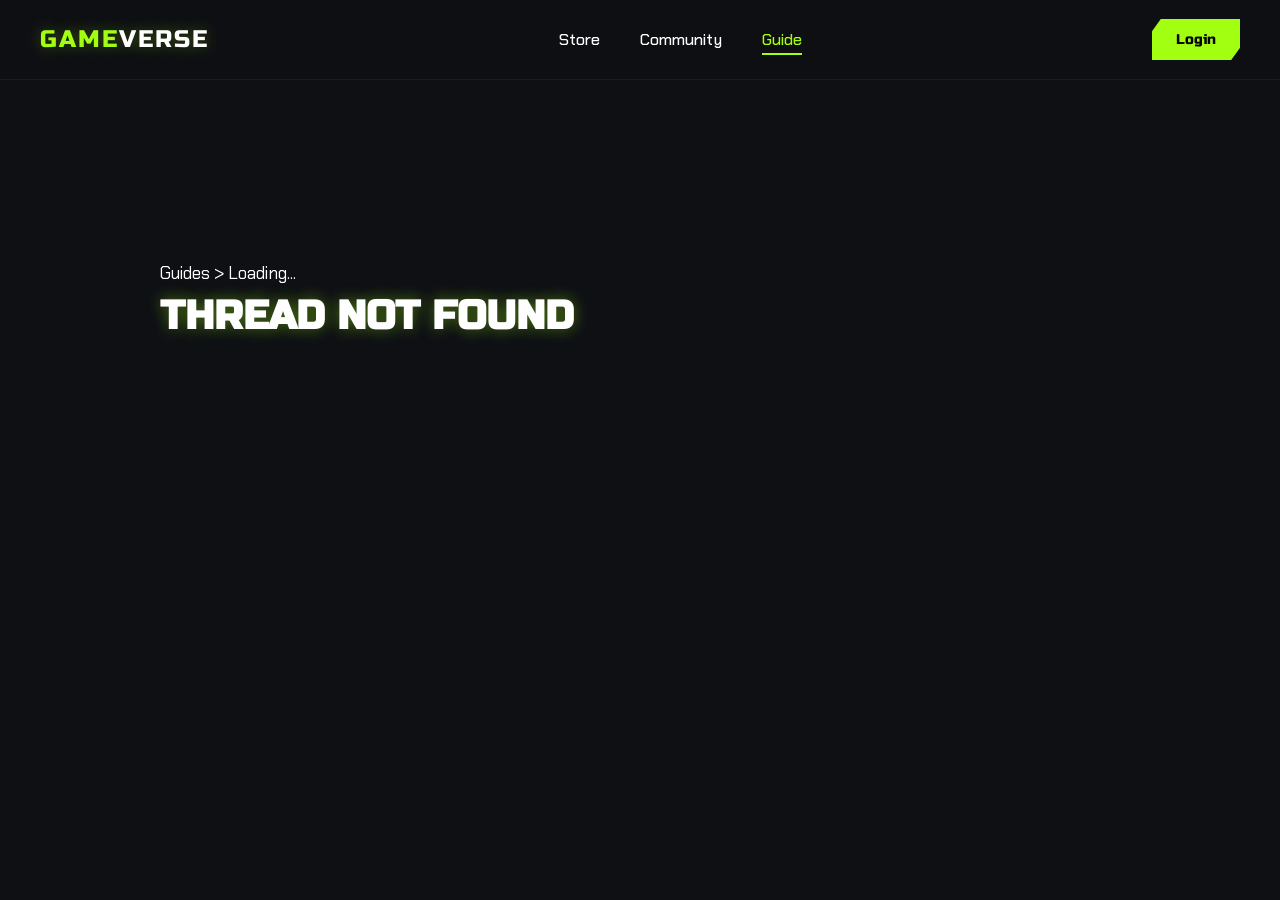
<file: guide-thread.html>
<!DOCTYPE html>
<html lang="en">
<head>
    <link rel="icon" type="image/png" href="favicon.png">
    <meta charset="UTF-8">
    <meta name="viewport" content="width=device-width, initial-scale=1.0">
    <title>Thread - GameVerse</title>
    <!-- Fonts & Icons -->
    <link href="https://fonts.googleapis.com/css2?family=Chakra+Petch:wght@400;500;600;700&family=Russo+One&display=swap" rel="stylesheet">
    <link href='https://unpkg.com/boxicons@2.1.4/css/boxicons.min.css' rel='stylesheet'>
    <link rel="stylesheet" href="css/variables.css">
    <link rel="stylesheet" href="css/style.css">
</head>
<body>
    <!-- Glass Navigation (Matches index.html) -->
    <nav class="glass-nav">
        <a href="index.html" class="logo" style="text-decoration: none;">GAME<span style="color: #fff">VERSE</span></a>
        <ul class="nav-links">
            <li><a href="index.html">Store</a></li>
            <li><a href="community.html">Community</a></li>
            <li><a href="guide.html" class="active">Guide</a></li>
        </ul>
        <button id="nav-login-btn" class="btn-primary glow">Login</button>
    </nav>

    <!-- Thread Header -->
    <header class="guide-hero" style="padding-top: 100px; padding-bottom: 20px;">
        <div class="hero-gradient-overlay" style="background: linear-gradient(to bottom, transparent 0%, var(--bg-dark) 100%);"></div>
        <div class="container guide-hero-content" style="text-align: left; max-width: 1000px;">
            <div class="breadcrumb" id="thread-breadcrumb" style="font-family: 'Chakra Petch', sans-serif; font-size: 1.1em; margin-bottom: 10px; color: var(--text-muted);">
                <a href="guide.html" style="color: var(--text-muted); text-decoration: none;">Guides</a> > <span>Loading...</span>
            </div>
            <h1 class="guide-title text-glow" id="thread-title" style="font-size: 2.5rem; margin-bottom: 0;">Loading Thread...</h1>
        </div>
    </header>

    <!-- Main Content Container -->
    <main class="container thread-container" id="thread-container" style="max-width: 1000px; padding-top: 20px;">
        <!-- JS will inject .post-block here -->
    </main>

    <!-- Auth Modal -->
    <div id="auth-modal" class="auth-modal hidden">
        <div class="auth-content glass-panel">
            <span class="close-modal" id="close-modal">&times;</span>
            <div class="auth-tabs">
                <button class="auth-tab active" data-target="login">Login</button>
                <button class="auth-tab" data-target="register">Register</button>
            </div>
            
            <form id="form-login" class="auth-form active">
                <input type="text" id="login-username" placeholder="Username" required>
                <input type="password" id="login-password" placeholder="Password" required>
                <button type="submit" class="btn-primary glow-neon w-100">Login</button>
            </form>
            
            <form id="form-register" class="auth-form hidden">
                <input type="email" id="reg-email" placeholder="Email" required>
                <input type="text" id="reg-username" placeholder="Username" required>
                <input type="password" id="reg-password" placeholder="Password" required>
                <button type="submit" class="btn-primary glow-neon w-100">Register</button>
            </form>
        </div>
    </div>

    <script type="module" src="js/main.js"></script>
    <script type="module" src="js/thread-loader.js"></script>
</body>
</html>
</file>
<file: css/variables.css>
/* CSS Variables from MASTER.md */
:root {
    /* Color Palette */
    --primary: #a3ff12;
    --bg-dark: #0f1014;
    --surface: #1b1e24; /* Fallback for no transparency */
    --surface-glass: rgba(27, 30, 36, 0.8);
    --text-primary: #ffffff;
    --text-secondary: #9ca3af;
    --accent-red: #ef4444;

    /* Typography */
    --font-heading: 'Russo One', sans-serif;
    --font-body: 'Chakra Petch', sans-serif;

    /* Spacing */
    --container-width: 1440px;
    --nav-height: 80px;
    --grid-gap: 24px;
    
    /* Effects */
    --glow: 0 0 15px rgba(163, 255, 18, 0.3);
    --glow-strong: 0 0 25px rgba(163, 255, 18, 0.6);
    --border-radius: 12px;
}
</file>
<file: css/style.css>
/* Global Reset */
* {
    margin: 0;
    padding: 0;
    box-sizing: border-box;
}

body {
    background-color: var(--bg-dark);
    color: var(--text-primary);
    font-family: var(--font-body);
    overflow-x: hidden;
}

a {
    text-decoration: none;
    color: inherit;
}

ul {
    list-style: none;
}

/* Typography */
h1, h2, h3 {
    font-family: var(--font-heading);
    text-transform: uppercase;
}

/* Navigation - Glassmorphism */
.glass-nav {
    position: fixed;
    top: 0;
    left: 0;
    width: 100%;
    height: var(--nav-height);
    background: rgba(15, 16, 20, 0.95);
    backdrop-filter: blur(20px);
    display: flex;
    justify-content: space-between;
    align-items: center;
    padding: 0 40px;
    z-index: 1000;
    border-bottom: 1px solid rgba(255, 255, 255, 0.05);
}

.logo {
    font-family: var(--font-heading);
    font-size: 24px;
    color: var(--primary);
    letter-spacing: 2px;
    text-shadow: var(--glow);
}

.nav-links {
    display: flex;
    gap: 40px;
}

.nav-links a {
    font-weight: 500;
    font-size: 16px;
    position: relative;
    transition: color 0.3s;
}

.nav-links a:hover, .nav-links a.active {
    color: var(--primary);
}

.nav-links a::after {
    content: '';
    position: absolute;
    bottom: -5px;
    left: 0;
    width: 0;
    height: 2px;
    background: var(--primary);
    transition: width 0.3s;
}

.nav-links a:hover::after, .nav-links a.active::after {
    width: 100%;
}

/* Buttons */
.btn-primary {
    background: var(--primary);
    color: #000;
    border: none;
    padding: 12px 24px;
    font-family: var(--font-heading);
    font-size: 14px;
    cursor: pointer;
    clip-path: polygon(10% 0, 100% 0, 100% 70%, 90% 100%, 0 100%, 0 30%);
    transition: all 0.3s;
}

.btn-primary:hover {
    transform: translateY(-2px);
    box-shadow: var(--glow-strong);
}

.btn-secondary {
    background: transparent;
    border: 1px solid #fff;
    color: #fff;
    padding: 12px 24px;
    font-family: var(--font-heading);
    font-size: 14px;
    cursor: pointer;
    clip-path: polygon(10% 0, 100% 0, 100% 70%, 90% 100%, 0 100%, 0 30%);
    transition: all 0.3s;
}

.btn-secondary:hover {
    background: rgba(255, 255, 255, 0.1);
    border-color: var(--primary);
    color: var(--primary);
}

.btn-small {
    background: transparent;
    border: 1px solid var(--primary);
    color: var(--primary);
    padding: 6px 16px;
    font-family: var(--font-body);
    font-weight: 600;
    font-size: 12px;
    cursor: pointer;
    border-radius: 4px;
    transition: all 0.2s;
}

.btn-small:hover {
    background: var(--primary);
    color: #000;
}

/* Hero Section */
.hero-section {
    position: relative;
    height: 80vh;
    width: 100%;
    margin-top: var(--nav-height);
    overflow: hidden;
}

#hero-canvas {
    position: absolute;
    top: 0;
    left: 0;
    width: 100%;
    height: 100%;
    z-index: 1;
}

.hero-content {
    position: absolute;
    top: 50%;
    left: 10%;
    transform: translateY(-50%);
    z-index: 2;
    pointer-events: none; /* Allow clicks to pass through to canvas if needed, but buttons need pointer-events auto */
}

.hero-content * {
    pointer-events: auto;
}

.hero-content h1 {
    font-size: 80px;
    line-height: 1;
    margin-bottom: 20px;
    text-shadow: 0 4px 30px rgba(0,0,0,0.8);
}

.subtitle {
    font-size: 24px;
    color: var(--text-secondary);
    margin-bottom: 40px;
}

.hero-actions {
    display: flex;
    gap: 20px;
}

/* Main Container */
.container {
    max-width: var(--container-width);
    margin: 0 auto;
    padding: 80px 20px;
}

.section-title {
    font-size: 32px;
    margin-bottom: 40px;
    border-left: 4px solid var(--primary);
    padding-left: 16px;
}

/* Game Grid - 5 Columns */
.game-grid {
    display: grid;
    grid-template-columns: repeat(5, 1fr);
    gap: var(--grid-gap);
}

/* Game Card */
.game-card {
    background: var(--surface);
    border-radius: var(--border-radius);
    overflow: hidden;
    position: relative;
    transition: transform 0.1s, box-shadow 0.3s; /* Fast transform for tilt */
    border: 1px solid rgba(255, 255, 255, 0.05);
    height: 380px;
    display: flex;
    flex-direction: column;
}


.card-image {
    height: 280px;
    width: 100%;
    position: relative;
    overflow: hidden; /* Ensure image stays inside corners */
}

.card-image img {
    width: 100%;
    height: 100%;
    object-fit: cover;
    transition: transform 0.3s;
    display: block; /* Remove bottom whitespace */
}

.game-card:hover .card-image img {
    transform: scale(1.05); 
}

.card-image::after {
    content: '';
    position: absolute;
    bottom: 0;
    left: 0;
    width: 100%;
    height: 50%;
    background: linear-gradient(to top, var(--surface) 0%, transparent 100%);
    pointer-events: none; /* Let clicks pass through overlay */
}

.card-content {
    padding: 16px;
    flex: 1;
    display: flex;
    flex-direction: column;
    justify-content: space-between;
    z-index: 2;
    position: relative;
    background: var(--surface);
}

.card-content h3 {
    font-family: var(--font-heading);
    font-size: 16px;
    margin-bottom: 8px;
    color: #fff;
    line-height: 1.2;
}

.card-meta {
    display: flex;
    justify-content: space-between;
    align-items: center;
}

.price {
    font-family: var(--font-body);
    color: var(--primary);
    font-weight: 700;
}

/* Mobile Responsiveness */
@media (max-width: 1200px) {
    .game-grid {
        grid-template-columns: repeat(4, 1fr);
    }
}

@media (max-width: 900px) {
    .game-grid {
        grid-template-columns: repeat(3, 1fr);
    }
    .hero-content h1 {
        font-size: 48px;
    }
}

@media (max-width: 600px) {
    .game-grid {
        grid-template-columns: repeat(2, 1fr);
    }
}

@media (max-width: 400px) {
    .game-grid {
        grid-template-columns: 1fr;
    }
}

/* ========================================= */
/* DETAIL PAGE STYLES                        */
/* ========================================= */

.detail-hero {
    position: relative;
    height: 100vh;
    width: 100%;
    margin-top: var(--nav-height);
    overflow: hidden;
    display: flex;
    align-items: flex-end; /* Align content to bottom */
    padding-bottom: 60px;
}

.hero-video-container {
    position: absolute;
    top: 0;
    left: 0;
    width: 100%;
    height: 100%;
    z-index: 0;
}

.hero-video {
    position: absolute;
    top: 0;
    left: 0;
    width: 100%;
    height: 100%;
    object-fit: cover;
    z-index: 0;
}

.hero-gradient-overlay {
    position: absolute;
    top: 0;
    left: 0;
    width: 100%;
    height: 100%;
    background: linear-gradient(to top, var(--bg-dark) 0%, transparent 20%);
    pointer-events: none;
    z-index: 1;
}

.detail-hero-content {
    position: relative;
    z-index: 2;
    width: 100%;
    margin-bottom: 40px;
}

.game-title {
    font-size: 64px;
    line-height: 1.1;
    margin-bottom: 10px;
    text-shadow: 0 4px 20px rgba(0,0,0,0.8);
    color: var(--text-primary);
}

.game-reviews {
    font-family: var(--font-body);
    font-size: 18px;
    color: #fbbf24; /* Star gold */
    margin-bottom: 15px;
    display: flex;
    align-items: center;
    gap: 10px;
}

.review-count {
    color: var(--text-secondary);
    font-size: 14px;
}

.game-price {
    font-family: var(--font-heading);
    font-size: 48px;
    color: var(--primary); /* Neon green */
    margin-bottom: 30px;
    text-shadow: var(--glow);
}

.detail-hero-actions {
    display: flex;
    gap: 20px;
}

.glow-neon {
    box-shadow: 0 0 15px rgba(163, 255, 18, 0.4);
    transition: box-shadow 0.3s ease, transform 0.3s;
}

.glow-neon:hover {
    box-shadow: 0 0 25px rgba(163, 255, 18, 0.8);
    transform: translateY(-2px);
}

.btn-primary.glow-neon {
    border: 1px solid var(--primary);
}

.btn-secondary.glow-neon {
    border-color: var(--primary);
    color: var(--primary);
}

.btn-secondary.glow-neon:hover {
    background: rgba(163, 255, 18, 0.1);
}

/* Detail Main Grid Structure */
.detail-main {
    max-width: 1200px;
    padding-top: 40px;
    padding-bottom: 80px;
}

.detail-grid {
    display: grid;
    grid-template-columns: 2fr 1fr;
    gap: 40px;
}

/* Glass Panel Component */
.glass-panel {
    background: var(--surface-glass);
    backdrop-filter: blur(10px);
    border: 1px solid rgba(255, 255, 255, 0.05);
    border-radius: var(--border-radius);
    padding: 30px;
}

.detail-description h2 {
    font-size: 24px;
    margin-bottom: 20px;
    color: #fff;
    border-bottom: 1px solid rgba(255, 255, 255, 0.1);
    padding-bottom: 10px;
}

.detail-description p {
    color: var(--text-secondary);
    line-height: 1.6;
    font-size: 16px;
    margin-bottom: 20px;
}

.feature-list {
    margin-bottom: 25px;
}

.feature-list li {
    display: flex;
    align-items: center;
    gap: 12px;
    color: var(--text-primary);
    margin-bottom: 12px;
    font-size: 16px;
}

.sys-req-list {
    list-style: none;
    padding: 15px;
    background: rgba(0,0,0,0.2);
    border-radius: 8px;
    margin-top: 15px;
    font-size: 14px;
    color: var(--text-secondary);
}

.sys-req-list li {
    margin-bottom: 10px;
}

.sys-req-list li strong {
    color: var(--text-primary);
}

/* Sidebar Styling */
.detail-sidebar h2 {
    font-size: 20px;
    margin-bottom: 20px;
    padding-left: 10px;
    border-left: 3px solid var(--primary);
}

.suggested-games {
    display: flex;
    flex-direction: column;
    gap: 15px;
}

.suggested-card {
    display: flex;
    align-items: center;
    background: var(--surface);
    border-radius: 8px;
    overflow: hidden;
    height: 80px;
    border: 1px solid rgba(255, 255, 255, 0.05);
    cursor: pointer;
    transition: transform 0.2s, background 0.3s;
}

.suggested-card:hover {
    transform: translateX(5px);
    background: rgba(255, 255, 255, 0.05);
}

.suggested-card img {
    width: 100px;
    height: 100%;
    object-fit: cover;
}

.suggested-info {
    padding: 10px 15px;
    display: flex;
    flex-direction: column;
    justify-content: center;
}

.suggested-info h4 {
    font-family: var(--font-heading);
    font-size: 14px;
    color: #fff;
    margin-bottom: 5px;
    white-space: nowrap;
    overflow: hidden;
    text-overflow: ellipsis;
    max-width: 150px;
}

.suggested-info .price {
    font-size: 14px;
}

/* Responsive adjustments for detail page */
@media (max-width: 900px) {
    .detail-grid {
        grid-template-columns: 1fr;
    }
    
    .game-title {
        font-size: 48px;
    }
}

/* Scroll Reveal Animation */
.reveal {
    opacity: 0;
    transform: translateY(50px);
    transition: all 0.8s ease-out;
}

.reveal.active {
    opacity: 1;
    transform: translateY(0);
}

/* Image Carousel Fallback */
.hero-carousel {
    position: absolute;
    top: 0;
    left: 0;
    width: 100%;
    height: 100%;
    z-index: 0;
    overflow: hidden;
}

.carousel-slide {
    position: absolute;
    width: 100%;
    height: 100%;
    object-fit: cover;
    opacity: 0;
    transition: opacity 1s ease-in-out;
}

/* ========================================= */
/* MOBILE RESPONSIVE DESIGN                  */
/* ========================================= */

.hamburger {
    display: none;
    background: transparent;
    border: none;
    color: var(--primary);
    font-size: 28px;
    cursor: pointer;
    z-index: 1001;
}

@media (max-width: 768px) {
    /* Touch Targets */
    button, a, input, select {
        min-height: 44px;
    }

    /* Navbar */
    .glass-nav {
        padding: 0 20px;
        position: fixed;
    }
    
    .hamburger {
        display: block;
        position: absolute;
        right: 20px;
        top: 15px;
    }

    .nav-links {
        display: none;
        flex-direction: column;
        position: absolute;
        top: var(--nav-height);
        left: 0;
        width: 100%;
        background: rgba(15, 16, 20, 0.98);
        backdrop-filter: blur(20px);
        padding: 20px;
        gap: 20px;
        box-shadow: 0 10px 30px rgba(0,0,0,0.8);
        text-align: center;
    }

    .nav-links.active {
        display: flex;
    }

    .nav-links a {
        font-size: 18px;
        padding: 10px 0;
    }

    #nav-login-btn {
        margin-right: 40px; /* Make room for absolute hamburger */
    }

    .nav-right {
        flex-wrap: wrap;
        justify-content: center;
        gap: 5px !important;
        margin-right: 40px;
    }

    .nav-right .user-greeting {
        display: none !important;
    }

    .nav-right .btn-small {
        padding: 6px 10px !important;
        font-size: 11px !important;
        min-height: auto !important;
    }

    .hero-section {
        height: 60vh !important;
        min-height: 400px !important;
    }
    
    .detail-hero {
        height: auto !important;
        min-height: 0 !important;
        padding-bottom: 0 !important;
        aspect-ratio: 16 / 9;
    }

    /* Typography & Padding */
    .hero-content h1, .game-title, .guide-title {
        font-size: 2.5rem !important;
        line-height: 1.2;
    }
    
    .subtitle, .guide-subtitle {
        font-size: 1rem;
        margin-bottom: 20px;
    }

    .container {
        padding: 40px 15px;
    }
    
    .section-title {
        font-size: 24px;
        margin-bottom: 20px;
    }

    /* Grids & Flexbox - Single Column */
    .game-grid {
        grid-template-columns: 1fr !important;
    }

    .forum-container, .detail-grid, .guide-container {
        display: flex !important;
        flex-direction: column !important;
        width: 100%;
    }

    .detail-grid {
        gap: 20px;
    }

    /* Disable tilt transform by overriding */
    .tilt-card {
        transform: none !important;
        transition: none !important;
    }

    /* Hero Actions */
    .hero-actions, .detail-hero-actions {
        flex-direction: column;
        gap: 10px;
        width: 100%;
    }
    
    .hero-actions button, .detail-hero-actions button {
        width: 100%;
    }

    /* Sub-navs and Forums */
    .subnav-links {
        overflow-x: auto;
        white-space: nowrap;
        padding-bottom: 5px;
        justify-content: flex-start;
    }

    .row-stats, .row-lastpost {
        display: none !important; /* Save space on mobile forum */
    }
    
    .row-info {
        width: 100%;
    }
}

/* ========================================= */
/* COMMUNITY FORUM STYLES                    */
/* ========================================= */

.forum-subnav {
    margin-top: var(--nav-height);
    background: rgba(15, 16, 20, 0.95);
    backdrop-filter: blur(20px);
    border-bottom: 1px solid rgba(255, 255, 255, 0.05);
    padding: 0 40px;
    height: var(--nav-height);
    display: flex;
    align-items: center;
}

.forum-subnav .container {
    padding: 0;
    width: 100%;
}

.subnav-links {
    display: flex;
    gap: 40px;
    height: 100%;
    align-items: center;
}

.subnav-links a {
    color: var(--text-secondary);
    font-size: 14px;
    font-weight: 500;
    transition: color 0.3s;
    height: 100%;
    display: flex;
    align-items: center;
    position: relative;
    padding: 0 5px;
}

.subnav-links a:hover,
.subnav-links a.active {
    color: var(--text-primary);
}

.subnav-links a.active::after {
    content: '';
    position: absolute;
    bottom: -1px;
    left: 0;
    width: 100%;
    height: 3px;
    background: var(--primary);
    box-shadow: 0 -2px 10px rgba(163, 255, 18, 0.5);
}

.forum-tab-content.hidden {
    display: none;
}

/* Forum Main Grid */
.forum-container {
    padding-top: 40px;
    padding-bottom: 80px;
    display: grid;
    grid-template-columns: 7fr 3fr;
    gap: 30px;
}

/* --- Left Column: Categories --- */
.forum-category {
    margin-bottom: 24px;
    border-radius: var(--border-radius);
    overflow: hidden;
    background: var(--surface-glass);
    border: 1px solid rgba(255, 255, 255, 0.05);
}

.category-header {
    background: rgba(255, 255, 255, 0.05);
    padding: 12px 20px;
    display: flex;
    justify-content: space-between;
    align-items: center;
    border-bottom: 1px solid rgba(255, 255, 255, 0.1);
    cursor: pointer;
    user-select: none;
    transition: background 0.3s;
}

.category-header:hover {
    background: rgba(255, 255, 255, 0.08);
}

.category-header h2 {
    color: var(--primary);
    font-family: var(--font-heading);
    font-size: 18px;
    margin: 0;
    text-shadow: 0 0 5px rgba(163, 255, 18, 0.2);
}

.toggle-icon {
    color: var(--text-secondary);
    font-size: 24px;
    transition: transform 0.3s;
}

/* Hide rows when collapsed */
.forum-rows.hidden {
    display: none;
}

/* Forum Node Structure */
.forum-node {
    display: flex;
    padding: 16px 20px;
    border-bottom: 1px solid rgba(255, 255, 255, 0.05);
    align-items: center;
    transition: background 0.2s;
}

.forum-node:last-child {
    border-bottom: none;
}

.forum-node:hover {
    background: rgba(163, 255, 18, 0.05);
}

/* Node Part A: Info */
.row-info {
    display: flex;
    gap: 15px;
    align-items: center;
    flex-grow: 1;
}

.forum-icon {
    font-size: 32px;
    color: var(--primary);
    opacity: 0.8;
    margin-top: 2px;
}

.info-content {
    display: flex;
    flex-direction: column;
}

.forum-title {
    font-size: 16px;
    font-weight: 700;
    color: #fff;
    margin-bottom: 4px;
    display: flex;
    align-items: center;
    gap: 8px;
}

.badge {
    font-size: 10px;
    padding: 2px 6px;
    border-radius: 4px;
    font-family: var(--font-heading);
    text-transform: uppercase;
    letter-spacing: 0.5px;
}

.badge-new {
    background: rgba(239, 68, 68, 0.2);
    color: var(--accent-red);
    border: 1px solid rgba(239, 68, 68, 0.5);
}

.forum-desc {
    font-size: 13px;
    color: var(--text-secondary);
    line-height: 1.4;
    margin-bottom: 8px;
}

.sub-links {
    display: flex;
    gap: 12px;
}

.sub-links a {
    font-size: 12px;
    color: var(--text-secondary);
    display: flex;
    align-items: center;
    gap: 4px;
    transition: color 0.2s;
}

.sub-links a:hover {
    color: var(--primary);
}

/* Node Part B: Stats */
.row-stats {
    display: flex;
    flex-direction: column;
    gap: 4px;
    width: 120px;
    flex-shrink: 0;
}

.row-stats > div {
    display: flex;
    justify-content: space-between;
}

.stat-num {
    font-weight: 600;
    color: #fff;
    font-size: 14px;
}

.stat-label {
    color: var(--text-secondary);
    font-size: 13px;
}

/* Node Part C: Last Post */
.row-lastpost {
    display: flex;
    flex-direction: column;
    gap: 4px;
    width: 250px;
    flex-shrink: 0;
    padding-left: 20px;
}

.post-title {
    font-size: 14px;
    color: #fff;
    white-space: nowrap;
    overflow: hidden;
    text-overflow: ellipsis;
    transition: color 0.2s;
    cursor: pointer;
}

.post-title:hover {
    color: var(--primary);
}

.post-meta {
    font-size: 12px;
    color: var(--text-secondary);
}

/* --- Right Column: Sidebar Widgets --- */
.forum-sidebar {
    display: flex;
    flex-direction: column;
    gap: 24px;
}

.widget {
    padding: 20px;
}

.widget h3 {
    font-size: 16px;
    color: #fff;
    margin-bottom: 15px;
    padding-bottom: 10px;
    border-bottom: 1px solid rgba(255, 255, 255, 0.1);
    display: flex;
    align-items: center;
    gap: 8px;
}

.widget h3 i {
    color: var(--primary);
}

/* Members Online Widget */
.online-list {
    font-size: 13px;
    color: var(--text-secondary);
    line-height: 1.6;
    margin-bottom: 15px;
}

.overflow-text {
    color: var(--primary);
    opacity: 0.8;
}

.widget-footer {
    font-size: 12px;
    color: rgba(255, 255, 255, 0.4);
    border-top: 1px dashed rgba(255, 255, 255, 0.1);
    padding-top: 10px;
}

/* Latest Posts Widget */
.latest-activities {
    display: flex;
    flex-direction: column;
    gap: 15px;
}

.activity-item {
    display: flex;
    gap: 12px;
}

.activity-avatar {
    width: 32px;
    height: 32px;
    border-radius: 4px;
    display: flex;
    align-items: center;
    justify-content: center;
    font-family: var(--font-heading);
    color: #000;
    font-size: 16px;
    flex-shrink: 0;
}

.activity-details {
    display: flex;
    flex-direction: column;
    gap: 4px;
}

.activity-meta {
    display: flex;
    align-items: flex-start;
    gap: 6px;
}

.tag {
    font-size: 10px;
    padding: 2px 4px;
    border-radius: 3px;
    font-weight: 600;
    text-transform: uppercase;
}

.tag-pc { background: rgba(90, 177, 187, 0.2); color: #5ab1bb; border: 1px solid #5ab1bb; }
.tag-ps { background: rgba(232, 93, 117, 0.2); color: #e85d75; border: 1px solid #e85d75; }
.tag-xbox { background: rgba(157, 129, 137, 0.2); color: #9d8189; border: 1px solid #9d8189; }

.activity-title {
    font-size: 13px;
    color: #fff;
    line-height: 1.3;
}

.activity-title:hover {
    color: var(--primary);
    text-decoration: underline;
}

.activity-foot {
    font-size: 11px;
    color: var(--text-secondary);
    line-height: 1.4;
}

/* --- Responsive Adjustments --- */
@media (max-width: 1024px) {
    .forum-node {
        flex-wrap: wrap;
    }
    .row-lastpost {
        width: 200px;
    }
}

@media (max-width: 768px) {
    .forum-container {
        grid-template-columns: 1fr; /* Stack layout */
    }

    .forum-node {
        flex-direction: column;
        align-items: flex-start;
        gap: 15px;
    }

    .row-stats {
        flex-direction: row;
        gap: 20px;
    }

    .row-stats > div {
        width: auto;
        gap: 6px;
    }

    .row-lastpost {
        border-top: 1px dashed rgba(255,255,255,0.1);
        padding-top: 10px;
        width: 100%;
        padding-left: 0;
    }
}
/* ========================================= */
/* GUIDE PAGE STYLES                         */
/* ========================================= */

.guide-hero {
    position: relative;
    height: 40vh;
    min-height: 350px;
    width: 100%;
    margin-top: var(--nav-height);
    display: flex;
    justify-content: center;
    align-items: center;
    background: url('https://images.unsplash.com/photo-1511512578047-dfb367046420?q=80&w=2071') center/cover no-repeat;
}

.guide-hero::before {
    content: '';
    position: absolute;
    inset: 0;
    background: rgba(15, 16, 20, 0.7); /* Dark overlay */
    z-index: 0;
}

.guide-hero-content {
    position: relative;
    z-index: 2;
    text-align: center;
    width: 100%;
    max-width: 800px;
}

.guide-title {
    font-size: 56px;
    margin-bottom: 10px;
    line-height: 1.1;
    font-family: var(--font-heading);
    color: #fff;
}

.text-glow {
    text-shadow: 0 0 15px rgba(163, 255, 18, 0.4);
}

.guide-subtitle {
    font-size: 18px;
    color: var(--text-secondary);
    margin-bottom: 30px;
}

.search-bar-wrapper {
    display: flex;
    position: relative;
    width: 100%;
    max-width: 600px;
    margin: 0 auto;
    background: rgba(255, 255, 255, 0.1);
    backdrop-filter: blur(10px);
    border: 1px solid rgba(255, 255, 255, 0.2);
    border-radius: 50px;
    padding: 5px;
    transition: border-color 0.3s, box-shadow 0.3s;
}

.search-bar-wrapper:focus-within {
    border-color: var(--primary);
    box-shadow: 0 0 20px rgba(163, 255, 18, 0.2);
}

.search-icon {
    position: absolute;
    left: 20px;
    top: 50%;
    transform: translateY(-50%);
    font-size: 24px;
    color: var(--text-secondary);
}

.guide-search-input {
    width: 100%;
    background: transparent;
    border: none;
    color: #fff;
    padding: 15px 20px 15px 50px;
    font-family: var(--font-body);
    font-size: 16px;
    outline: none;
}

.search-btn {
    border-radius: 40px;
    padding: 10px 25px;
    clip-path: none !important; /* override weird clip-path for search */
}

/* Guide Grid Layout */
.guide-container {
    padding-top: 50px;
    padding-bottom: 80px;
    display: grid;
    grid-template-columns: 7fr 3fr;
    gap: 30px;
}

.module-glass {
    background: var(--surface-glass);
    border-radius: var(--border-radius);
    border: 1px solid rgba(255, 255, 255, 0.05);
    overflow: hidden;
}

/* Guide Table Area */
.guide-table-header {
    display: flex;
    justify-content: space-between;
    align-items: center;
    padding: 20px;
    border-bottom: 1px solid rgba(255, 255, 255, 0.1);
    background: rgba(255, 255, 255, 0.02);
}

.guide-table-header h2 {
    font-size: 20px;
    margin: 0;
    color: #fff;
}

.glass-select {
    background: rgba(0, 0, 0, 0.5);
    border: 1px solid rgba(255, 255, 255, 0.2);
    color: #fff;
    padding: 8px 15px;
    border-radius: 6px;
    font-family: var(--font-body);
    outline: none;
}

.glass-select:focus {
    border-color: var(--primary);
}

/* The Table */
.guide-table {
    width: 100%;
    border-collapse: collapse;
}

.guide-table th {
    text-align: left;
    padding: 15px 20px;
    font-size: 13px;
    text-transform: uppercase;
    color: var(--text-secondary);
    border-bottom: 1px solid rgba(255, 255, 255, 0.05);
}

.guide-row {
    transition: background 0.2s;
    border-bottom: 1px solid rgba(255, 255, 255, 0.03);
}

.guide-row:last-child {
    border-bottom: none;
}

.guide-row:hover {
    background: rgba(163, 255, 18, 0.05);
}

.guide-table td {
    padding: 20px;
    vertical-align: middle;
}

.guide-info {
    display: flex;
    gap: 15px;
    align-items: center;
}

.guide-thumb {
    width: 60px;
    height: 80px;
    border-radius: 6px;
    object-fit: cover;
    box-shadow: 0 4px 10px rgba(0, 0, 0, 0.5);
}

.guide-meta {
    display: flex;
    flex-direction: column;
    gap: 5px;
}

.guide-game {
    font-size: 12px;
    color: var(--primary);
    font-weight: 600;
    text-transform: uppercase;
    letter-spacing: 0.5px;
}

.guide-link {
    font-size: 16px;
    font-weight: 700;
    color: #fff;
    line-height: 1.4;
    transition: color 0.2s;
    text-decoration: none;
}

.guide-link:hover {
    color: var(--primary);
}

.badge-popular {
    background: rgba(251, 191, 36, 0.2);
    color: #fbbf24;
    border: 1px solid rgba(251, 191, 36, 0.5);
    width: max-content;
    margin-top: 5px;
}

.guide-author {
    color: var(--text-secondary);
    font-size: 14px;
    white-space: nowrap;
}

.guide-author i {
    vertical-align: middle;
    margin-right: 5px;
    font-size: 18px;
}

.guide-date {
    color: var(--text-secondary);
    font-size: 13px;
    white-space: nowrap;
}

/* Pagination */
.pagination {
    display: flex;
    justify-content: center;
    align-items: center;
    gap: 15px;
    padding: 20px;
    border-top: 1px solid rgba(255, 255, 255, 0.05);
}

.page-num {
    font-size: 14px;
    color: var(--text-secondary);
}

/* Community Forum Link Styling */
a.forum-title {
    color: var(--text-primary);
    text-decoration: none;
    font-weight: 600;
    font-size: 1.1rem;
    transition: color 0.3s ease;
}

a.forum-title:hover {
    color: var(--primary);
    text-decoration: underline;
}

/* Sidebar Specifics */
.contributor-list {
    display: flex;
    flex-direction: column;
    gap: 12px;
    padding-top: 5px;
    list-style: none;
    margin: 0;
    padding-left: 0;
}

.contributor-list li {
    display: flex;
    justify-content: space-between;
    align-items: center;
    padding: 10px;
    background: rgba(255, 255, 255, 0.02);
    border-radius: 8px;
    transition: transform 0.2s, background 0.2s;
}

.contributor-list li:hover {
    transform: translateX(5px);
    background: rgba(163, 255, 18, 0.05);
}

.c-info {
    display: flex;
    align-items: center;
    gap: 10px;
}

.c-rank {
    font-family: var(--font-heading);
    color: var(--text-secondary);
    font-size: 14px;
}

.c-name {
    font-weight: 600;
    font-size: 15px;
    color: #fff;
}

.c-score {
    font-size: 13px;
    color: var(--primary);
    font-weight: 700;
}

/* Responsive adjustments for guide page */
@media (max-width: 1024px) {
    .hide-mobile {
        display: none;
    }
}

@media (max-width: 768px) {
    .guide-container {
        grid-template-columns: 1fr;
    }
    .guide-title {
        font-size: 40px;
    }
    .guide-info {
        flex-direction: column;
        align-items: flex-start;
    }
}

/* ========================================= */
/* THREAD PAGE STYLES                        */
/* ========================================= */

.post-block {
    margin-bottom: 20px;
    border: 1px solid rgba(255, 255, 255, 0.05);
    border-left: 3px solid var(--primary);
    border-radius: var(--border-radius);
    overflow: hidden;
    background: rgba(15, 16, 20, 0.7); /* Slightly darker glass panel */
    backdrop-filter: blur(10px);
}

.post-header {
    background: rgba(0, 0, 0, 0.4);
    padding: 15px 20px;
    display: flex;
    justify-content: space-between;
    align-items: flex-start;
    border-bottom: 1px solid rgba(255, 255, 255, 0.05);
}

.post-body {
    padding: 20px;
    min-height: 100px;
    color: #fff;
    line-height: 1.6;
    font-size: 15px;
}

.post-signature {
    padding: 10px 20px;
    font-size: 0.85em;
    color: var(--text-secondary);
    border-top: 1px solid rgba(255, 255, 255, 0.05);
    background: rgba(0, 0, 0, 0.2);
}

/* ========================================= */
/* NEWS FEED STYLES (NEW POSTS TAB)          */
/* ========================================= */

.news-feed-list {
    display: flex;
    flex-direction: column;
    gap: 15px;
    margin-bottom: 30px;
}

.news-feed-item {
    display: flex;
    gap: 15px;
    padding: 15px;
    align-items: center;
    transition: all 0.3s ease;
    border-left: 3px solid transparent;
}

.news-feed-item:hover {
    background: rgba(163, 255, 18, 0.05);
    border-left-color: var(--primary);
    transform: translateX(5px);
}

.news-thumb {
    width: 80px;
    height: 80px;
    object-fit: cover;
    border-radius: 8px;
    flex-shrink: 0;
}

.news-title {
    font-size: 1.1rem;
    font-family: var(--font-heading);
    font-weight: bold;
    color: var(--text-main);
    text-decoration: none;
    margin-bottom: 5px;
    display: block;
}

.news-title:hover {
    color: var(--primary);
}

.news-meta {
    font-size: 0.85rem;
    color: var(--text-secondary);
}

/* ========================================= */
/* AUTH MODAL STYLES                         */
/* ========================================= */

.auth-modal {
    position: fixed;
    inset: 0;
    background: rgba(0,0,0,0.8);
    backdrop-filter: blur(10px);
    z-index: 9999;
    display: flex;
    align-items: center;
    justify-content: center;
    transition: opacity 0.3s ease;
}

.auth-modal.hidden {
    opacity: 0;
    pointer-events: none;
}

.auth-content {
    width: 100%;
    max-width: 400px;
    padding: 30px;
    position: relative;
    border: 1px solid rgba(163, 255, 18, 0.2);
    display: flex;
    flex-direction: column;
}

.close-modal {
    position: absolute;
    top: 15px;
    right: 20px;
    font-size: 24px;
    color: var(--text-secondary);
    cursor: pointer;
    transition: color 0.3s;
}

.close-modal:hover {
    color: var(--primary);
}

.auth-tabs {
    display: flex;
    gap: 20px;
    margin-bottom: 25px;
    border-bottom: 1px solid rgba(255, 255, 255, 0.1);
}

.auth-tab {
    background: none;
    border: none;
    color: var(--text-secondary);
    font-family: var(--font-heading);
    font-size: 16px;
    padding-bottom: 10px;
    cursor: pointer;
    transition: color 0.3s;
    position: relative;
}

.auth-tab.active {
    color: var(--primary);
}

.auth-tab.active::after {
    content: '';
    position: absolute;
    bottom: -1px;
    left: 0;
    width: 100%;
    height: 2px;
    background: var(--primary);
    box-shadow: 0 -2px 10px rgba(163, 255, 18, 0.5);
}

.auth-form {
    display: flex;
    flex-direction: column;
}

.auth-form.hidden {
    display: none;
}

.auth-form input {
    width: 100%;
    padding: 12px;
    margin-bottom: 20px;
    background: rgba(0,0,0,0.5);
    border: 1px solid rgba(255,255,255,0.1);
    color: #fff;
    border-radius: 4px;
    outline: none;
    transition: 0.3s;
    font-family: var(--font-body);
}

.auth-form input:focus {
    border-color: var(--primary);
    box-shadow: 0 0 10px rgba(163, 255, 18, 0.2);
}

.w-100 {
    width: 100%;
}

/* ========================================= */
/* TOAST NOTIFICATION STYLES                 */
/* ========================================= */
.toast-container {
    position: fixed;
    bottom: 30px;
    right: 30px;
    display: flex;
    flex-direction: column;
    gap: 15px;
    z-index: 10000;
    pointer-events: none;
}

.toast {
    background: var(--surface-glass);
    backdrop-filter: blur(15px);
    border: 1px solid var(--primary); /* default to success/primary */
    box-shadow: 0 0 15px rgba(163, 255, 18, 0.4);
    color: var(--text-primary);
    padding: 15px 25px;
    border-radius: var(--border-radius);
    font-family: var(--font-body);
    font-size: 16px;
    font-weight: 500;
    display: flex;
    align-items: center;
    gap: 10px;
    transform: translateX(120%);
    opacity: 0;
    transition: transform 0.4s cubic-bezier(0.175, 0.885, 0.32, 1.275), opacity 0.4s ease;
    pointer-events: auto;
}

.toast.toast-error {
    border-color: #EF4444; /* Red for errors */
    box-shadow: 0 0 15px rgba(239, 68, 68, 0.4);
}

.toast.show {
    transform: translateX(0);
    opacity: 1;
}
</file>
